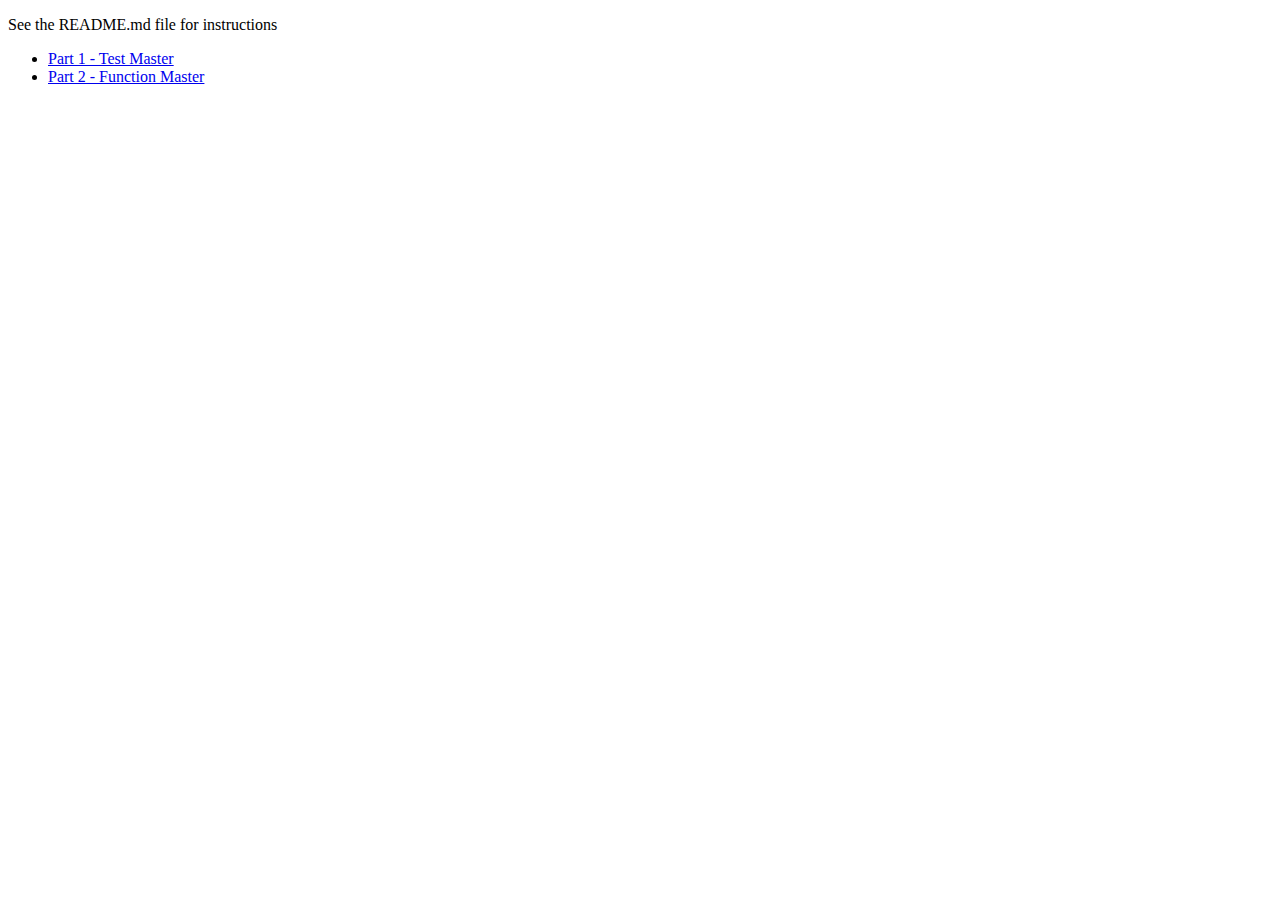
<file: function-master/index.html>
<!doctype html>
<html>
    <head>
        <meta charset="utf-8">
        <title>Function Master</title>
        <meta name="description" content="Function Master: Learn to master the function">
    </head>
    <body>
        <div>
            <p>See the README.md file for instructions</p>
            <ul>
              <li><a href="test-master.html">Part 1 - Test Master</a></li>
              <li><a href="function-master.html">Part 2 - Function Master</a></li>
            </ul>
        </div>
    </body>
</html>
</file>
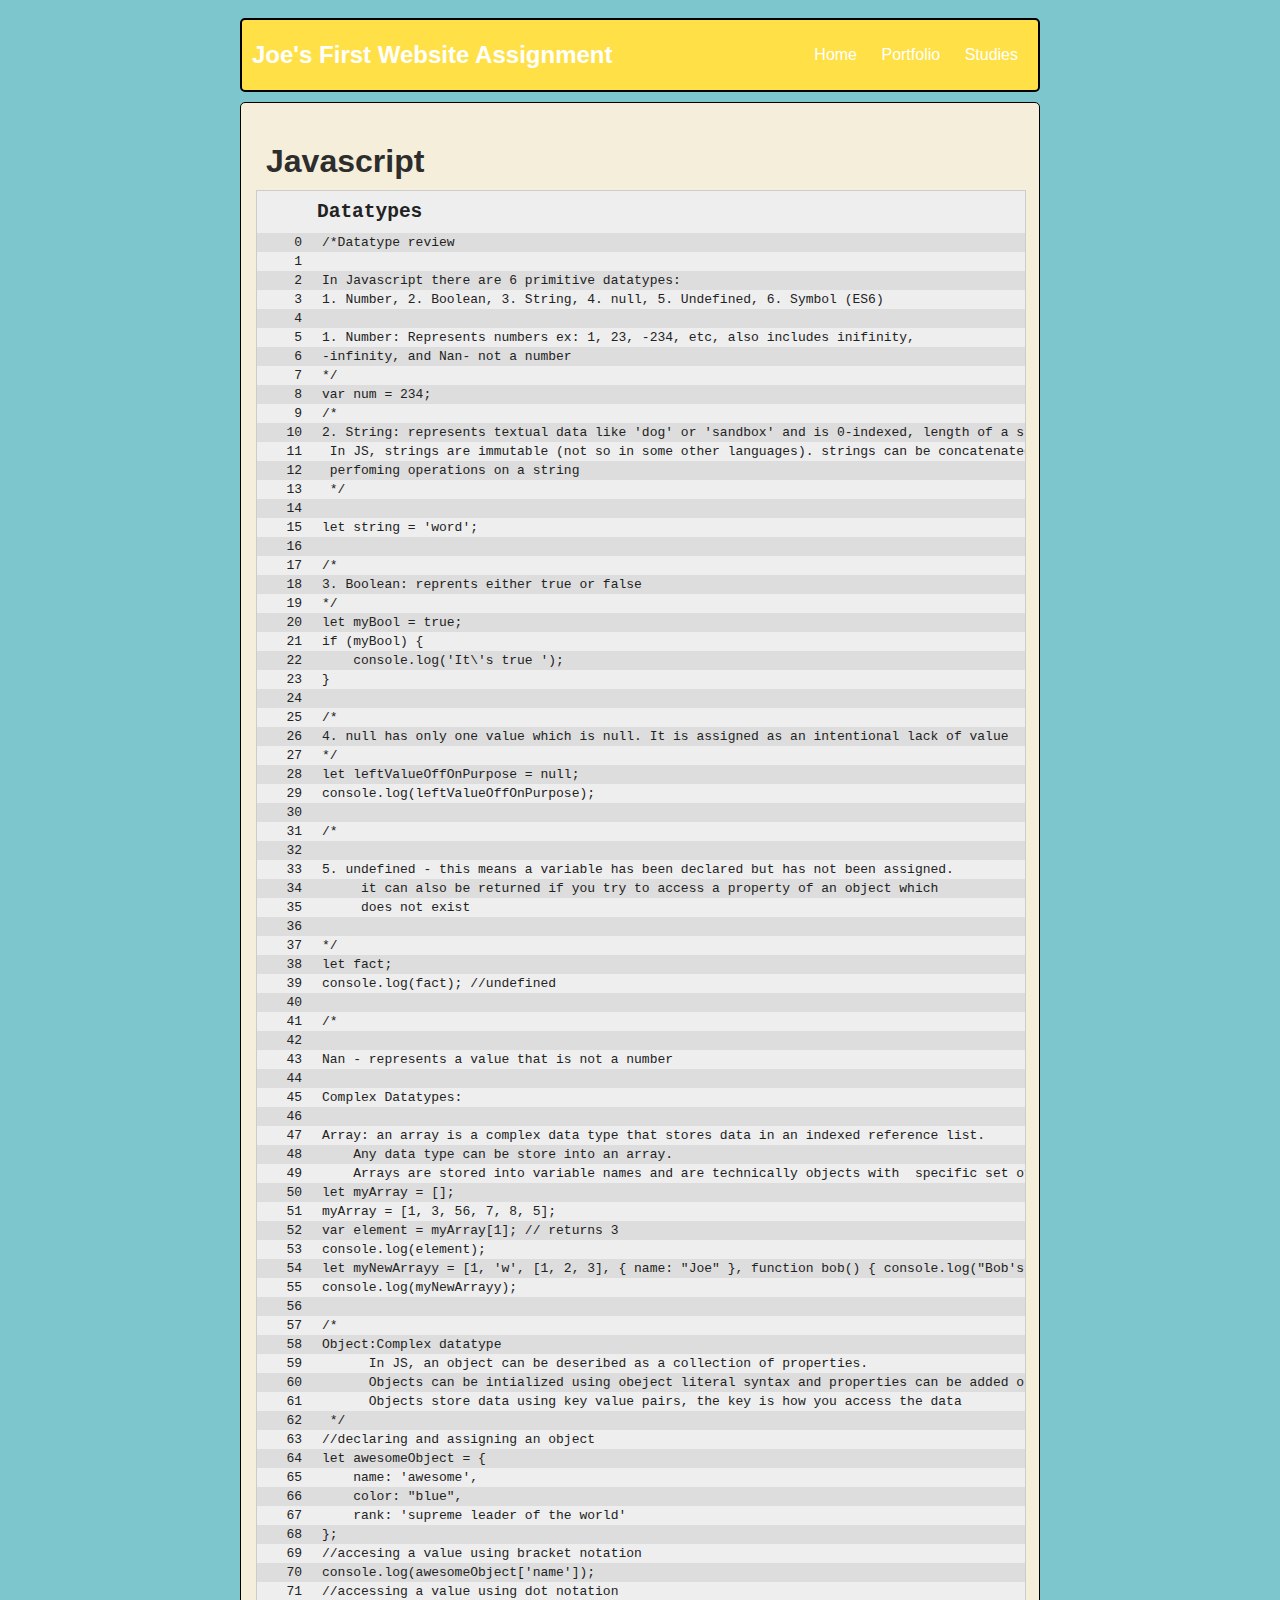
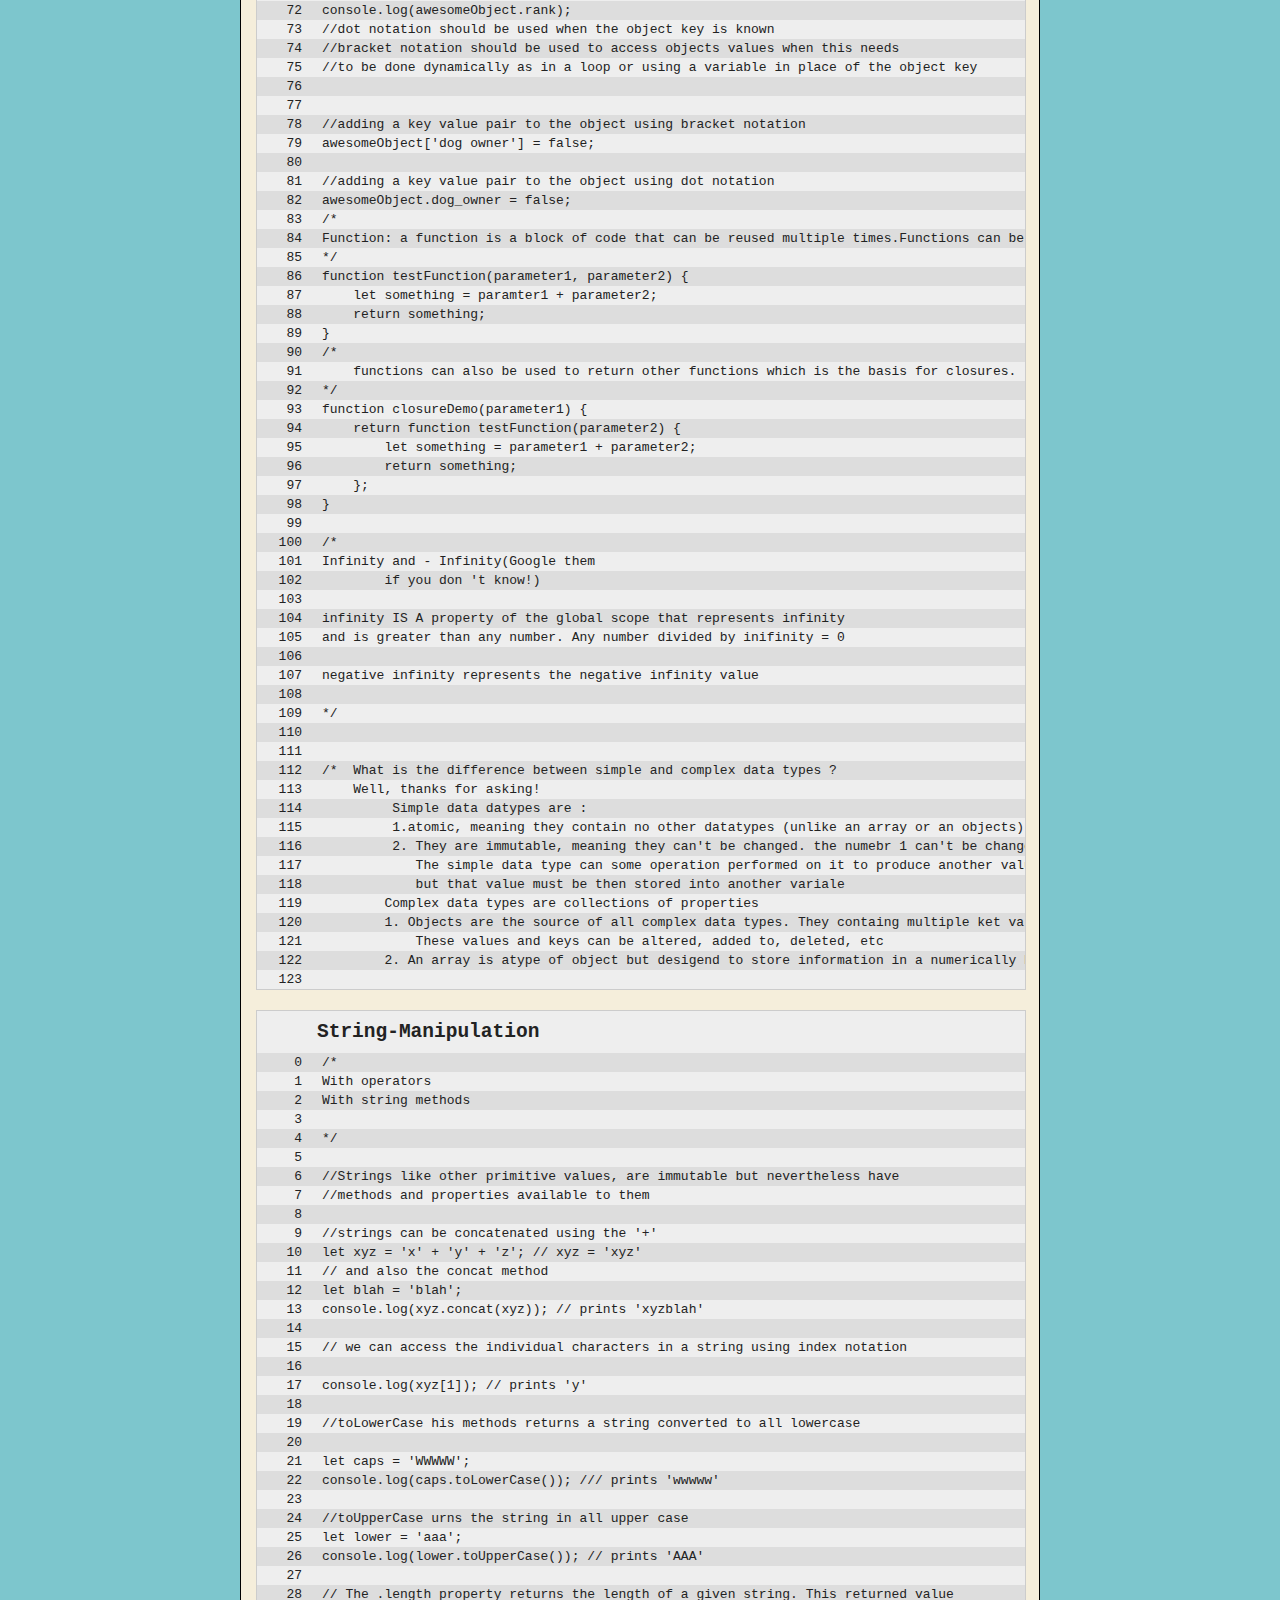
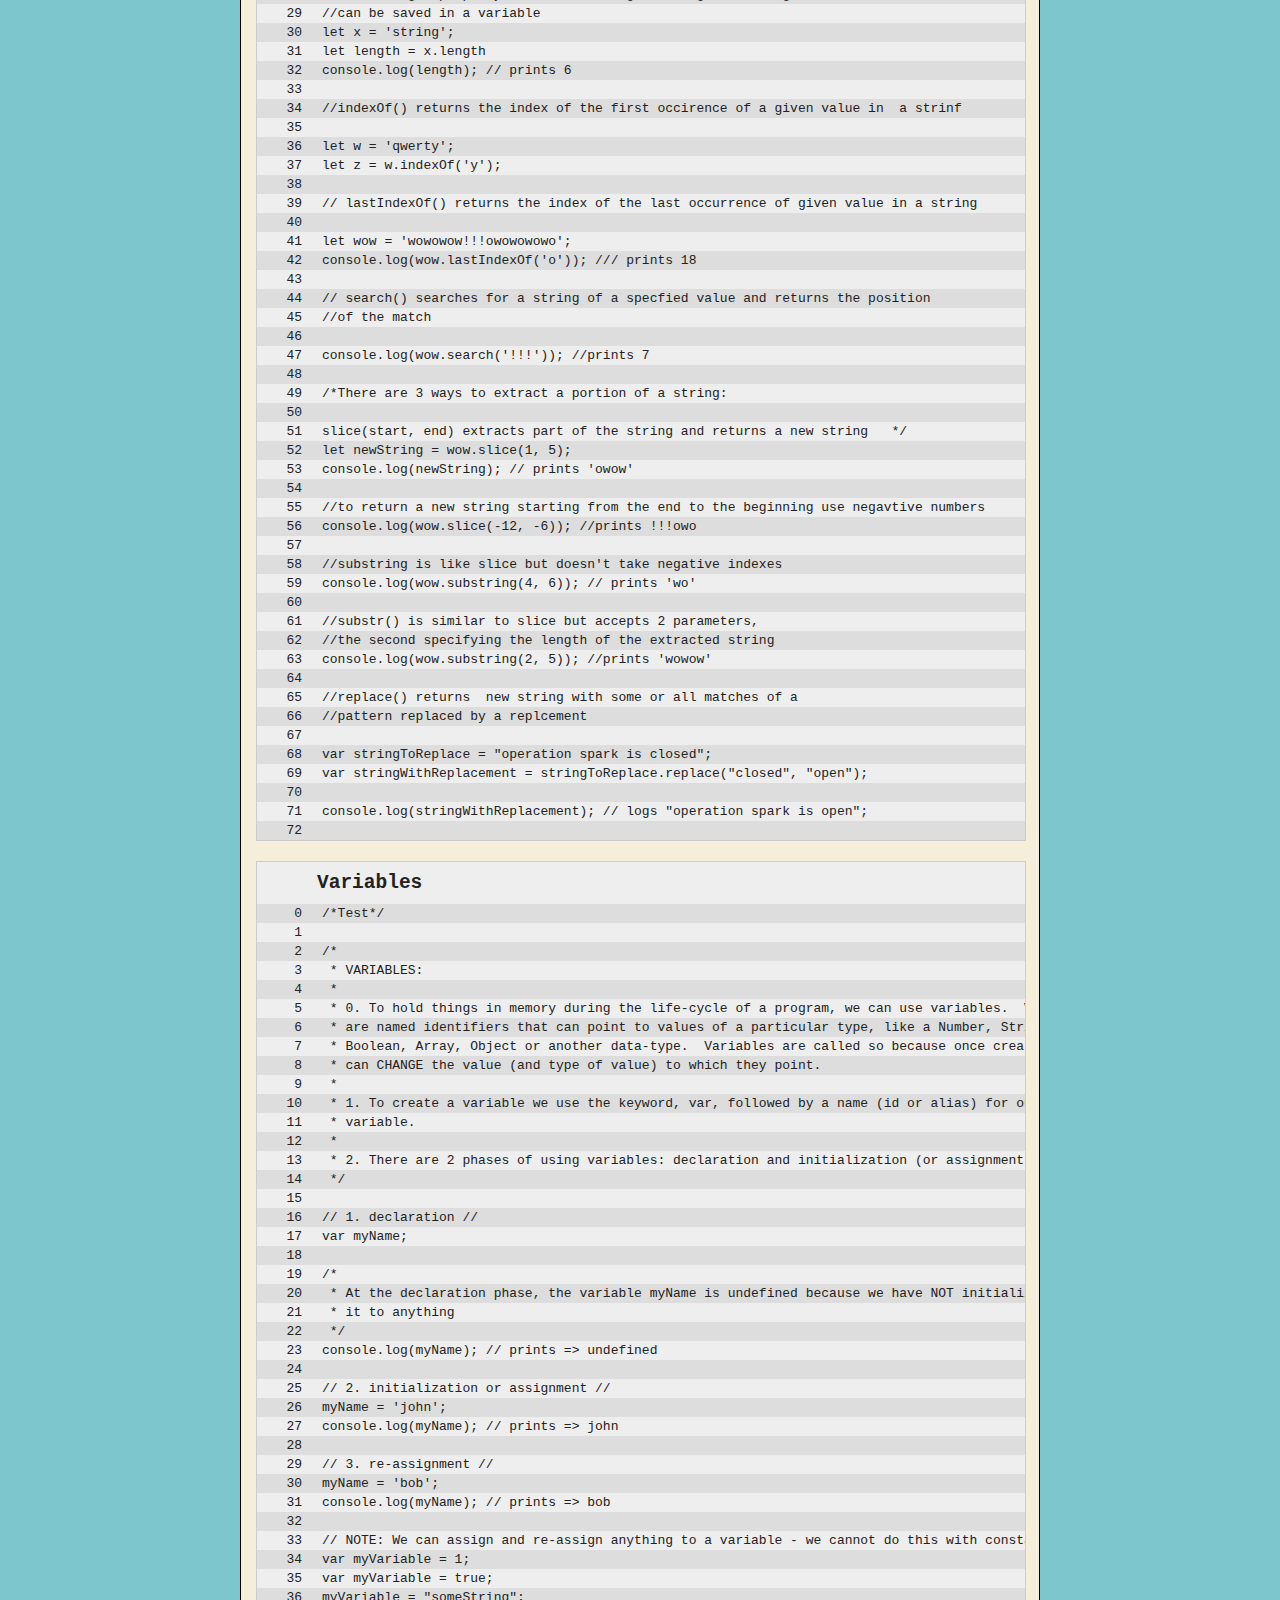
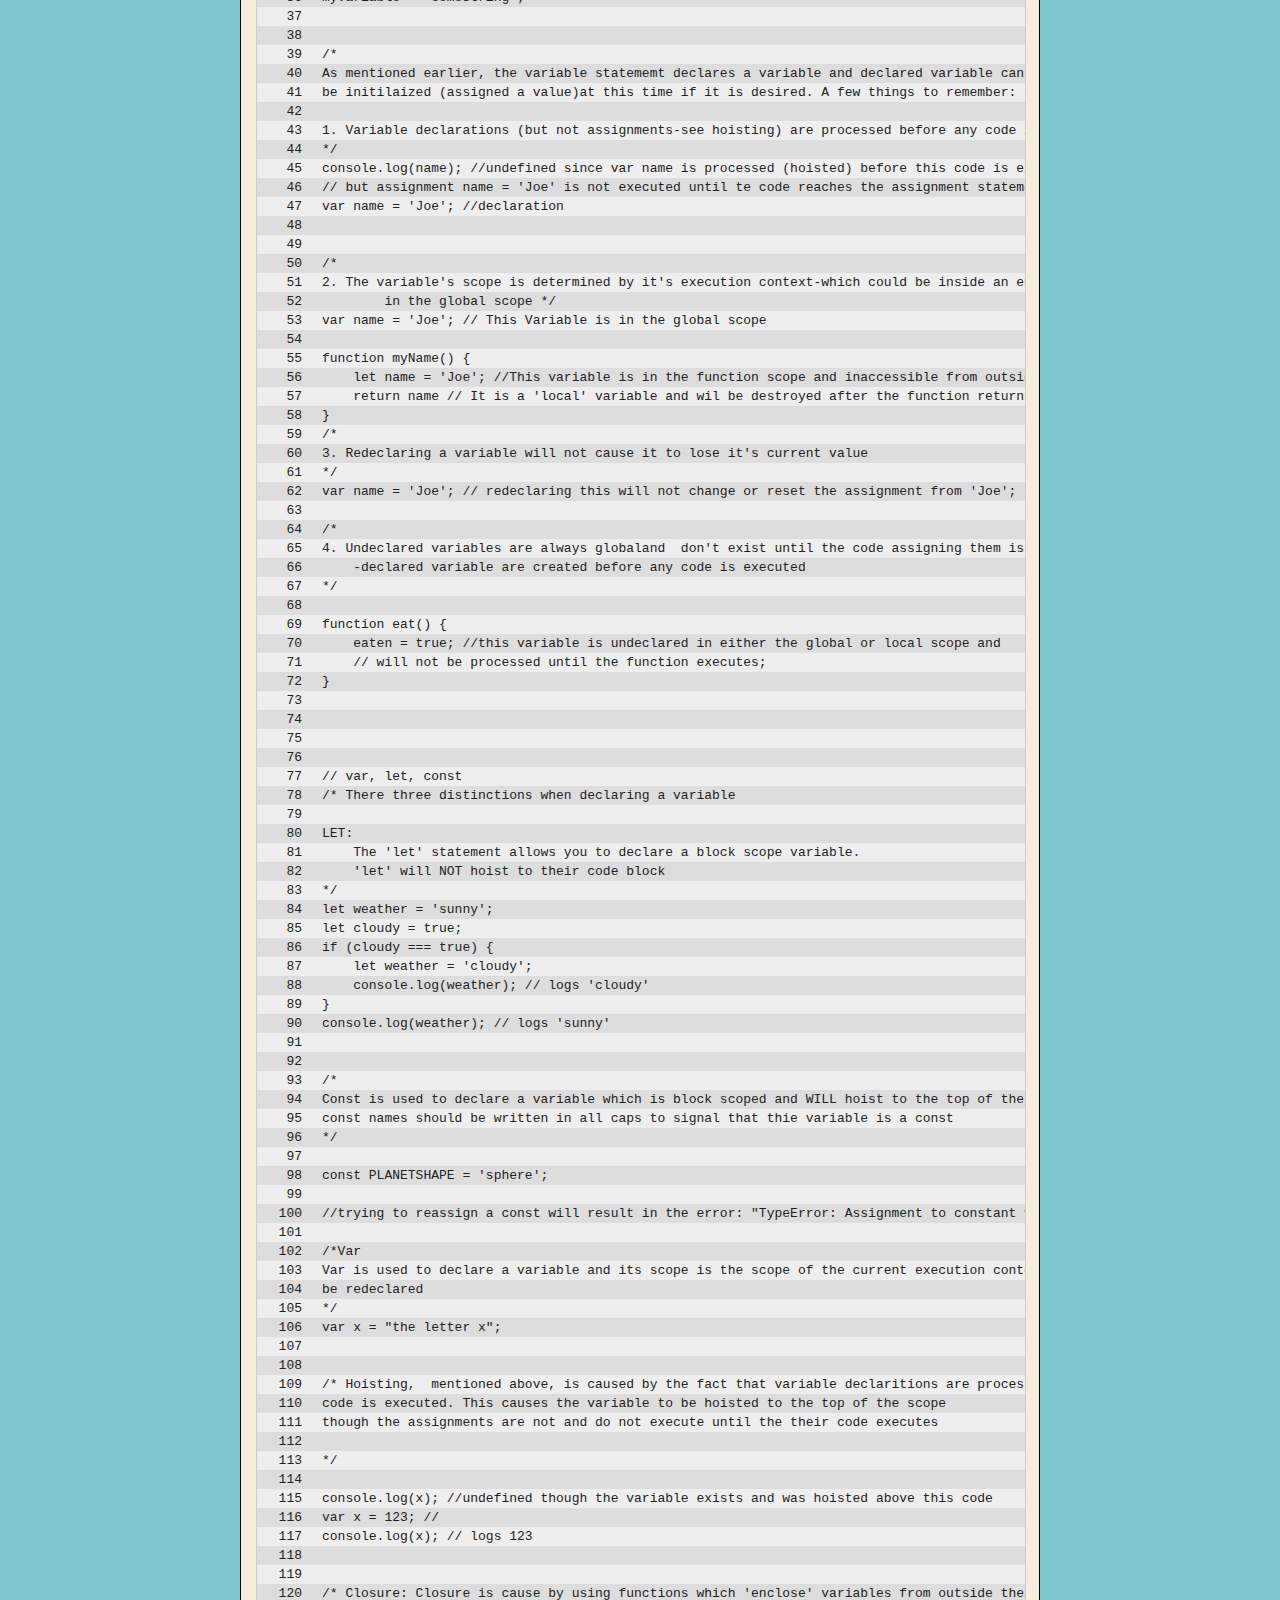
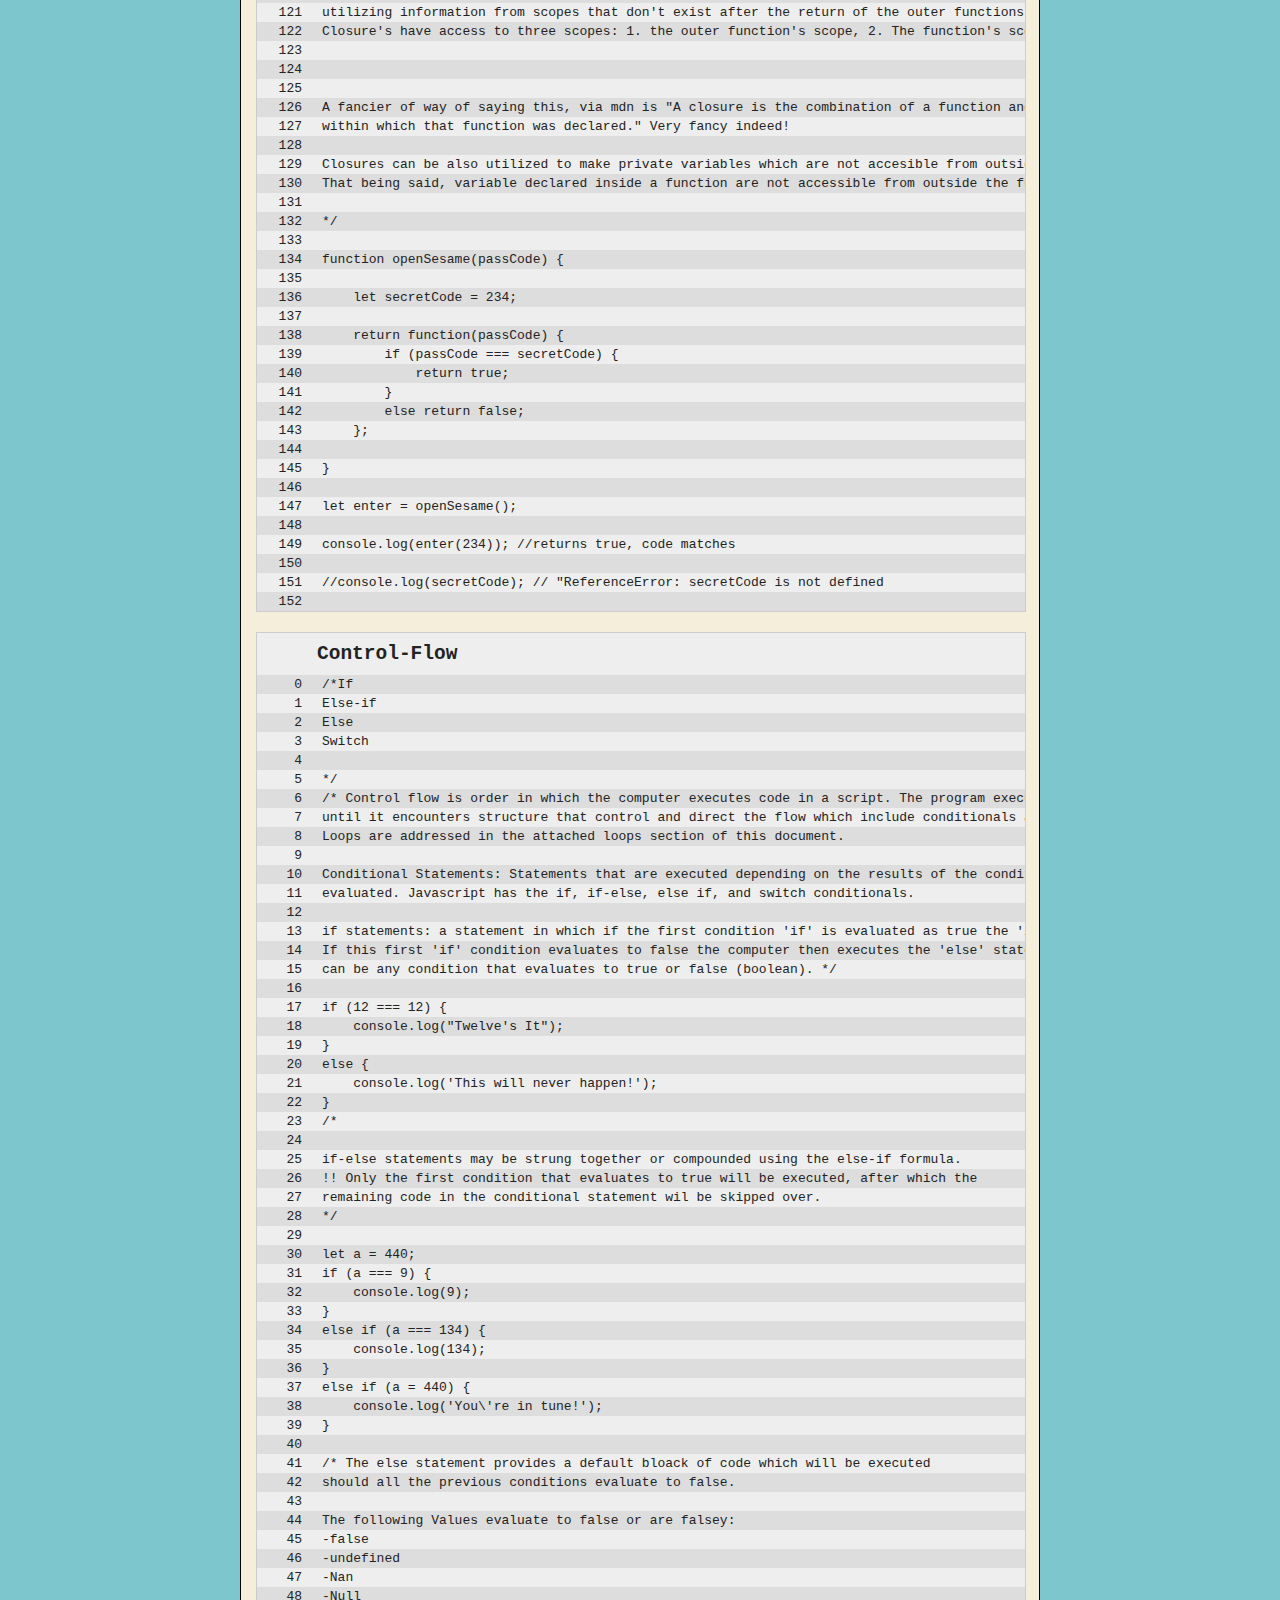
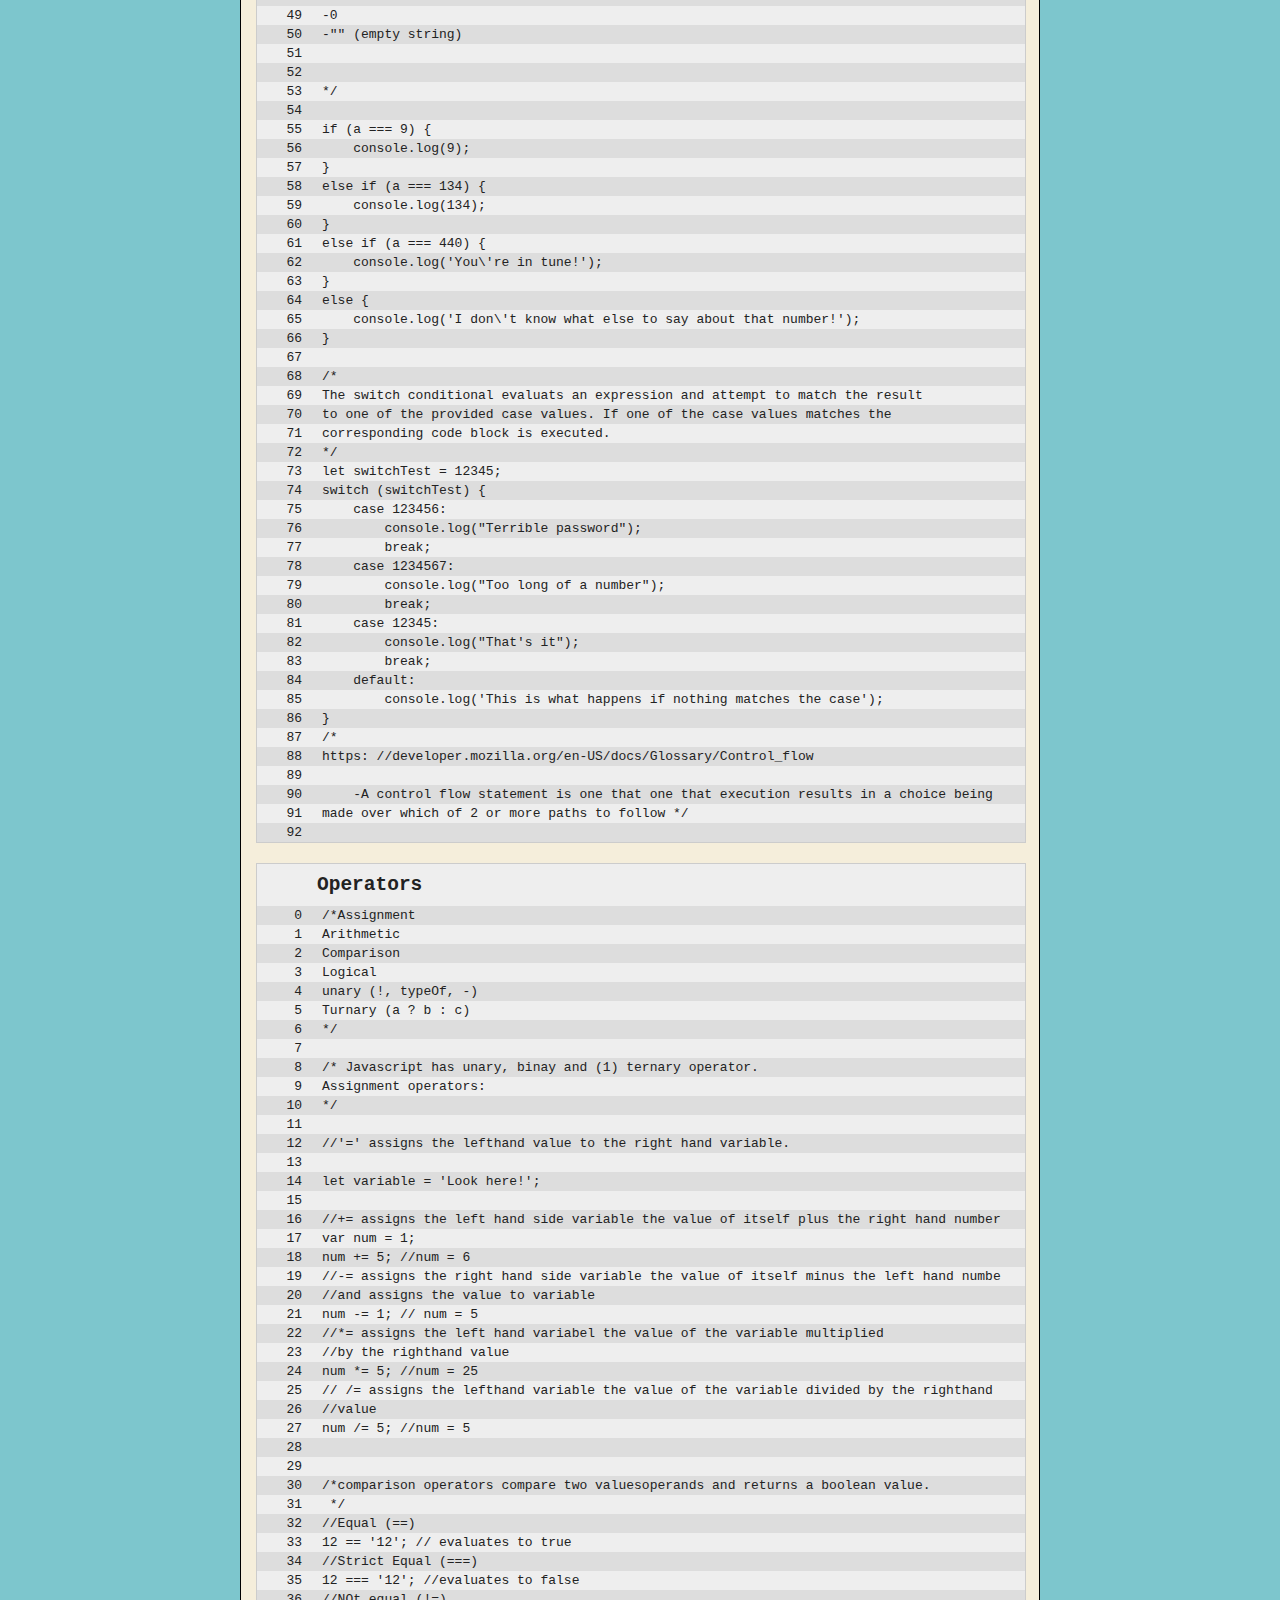
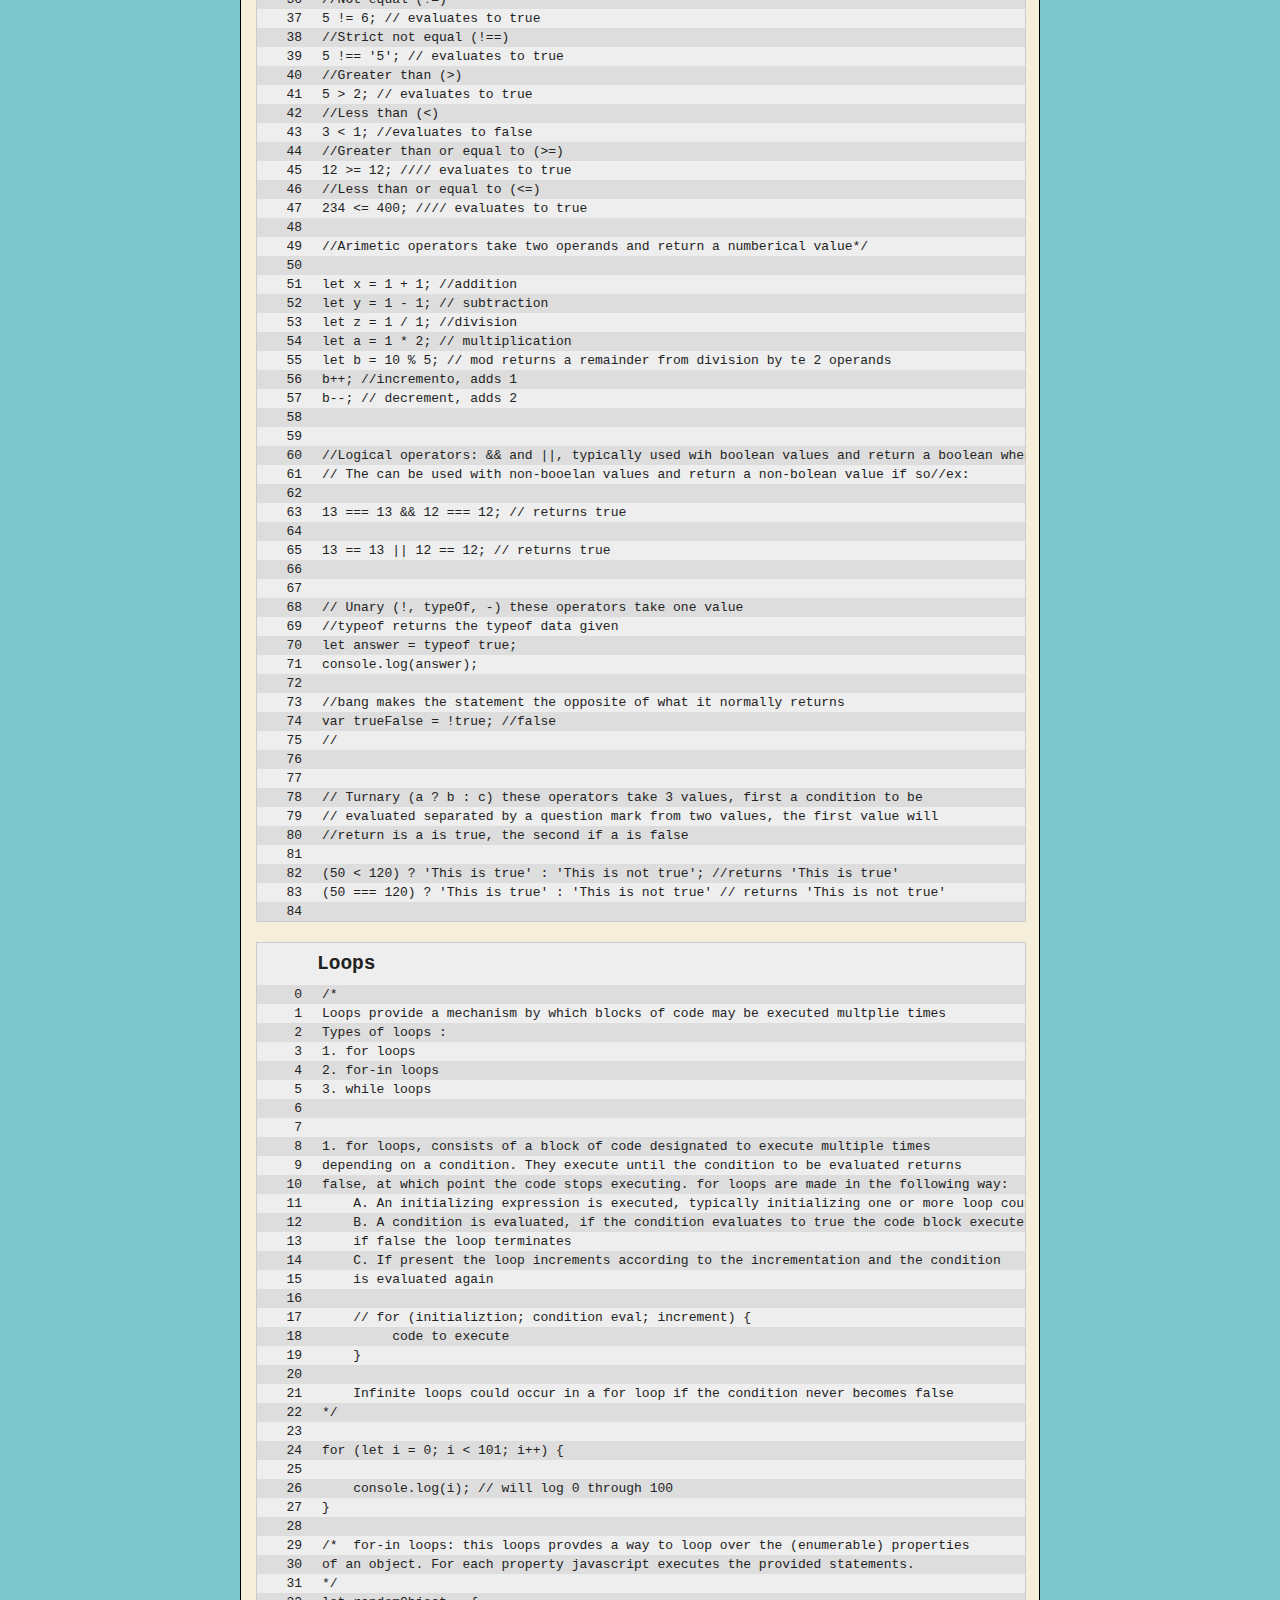
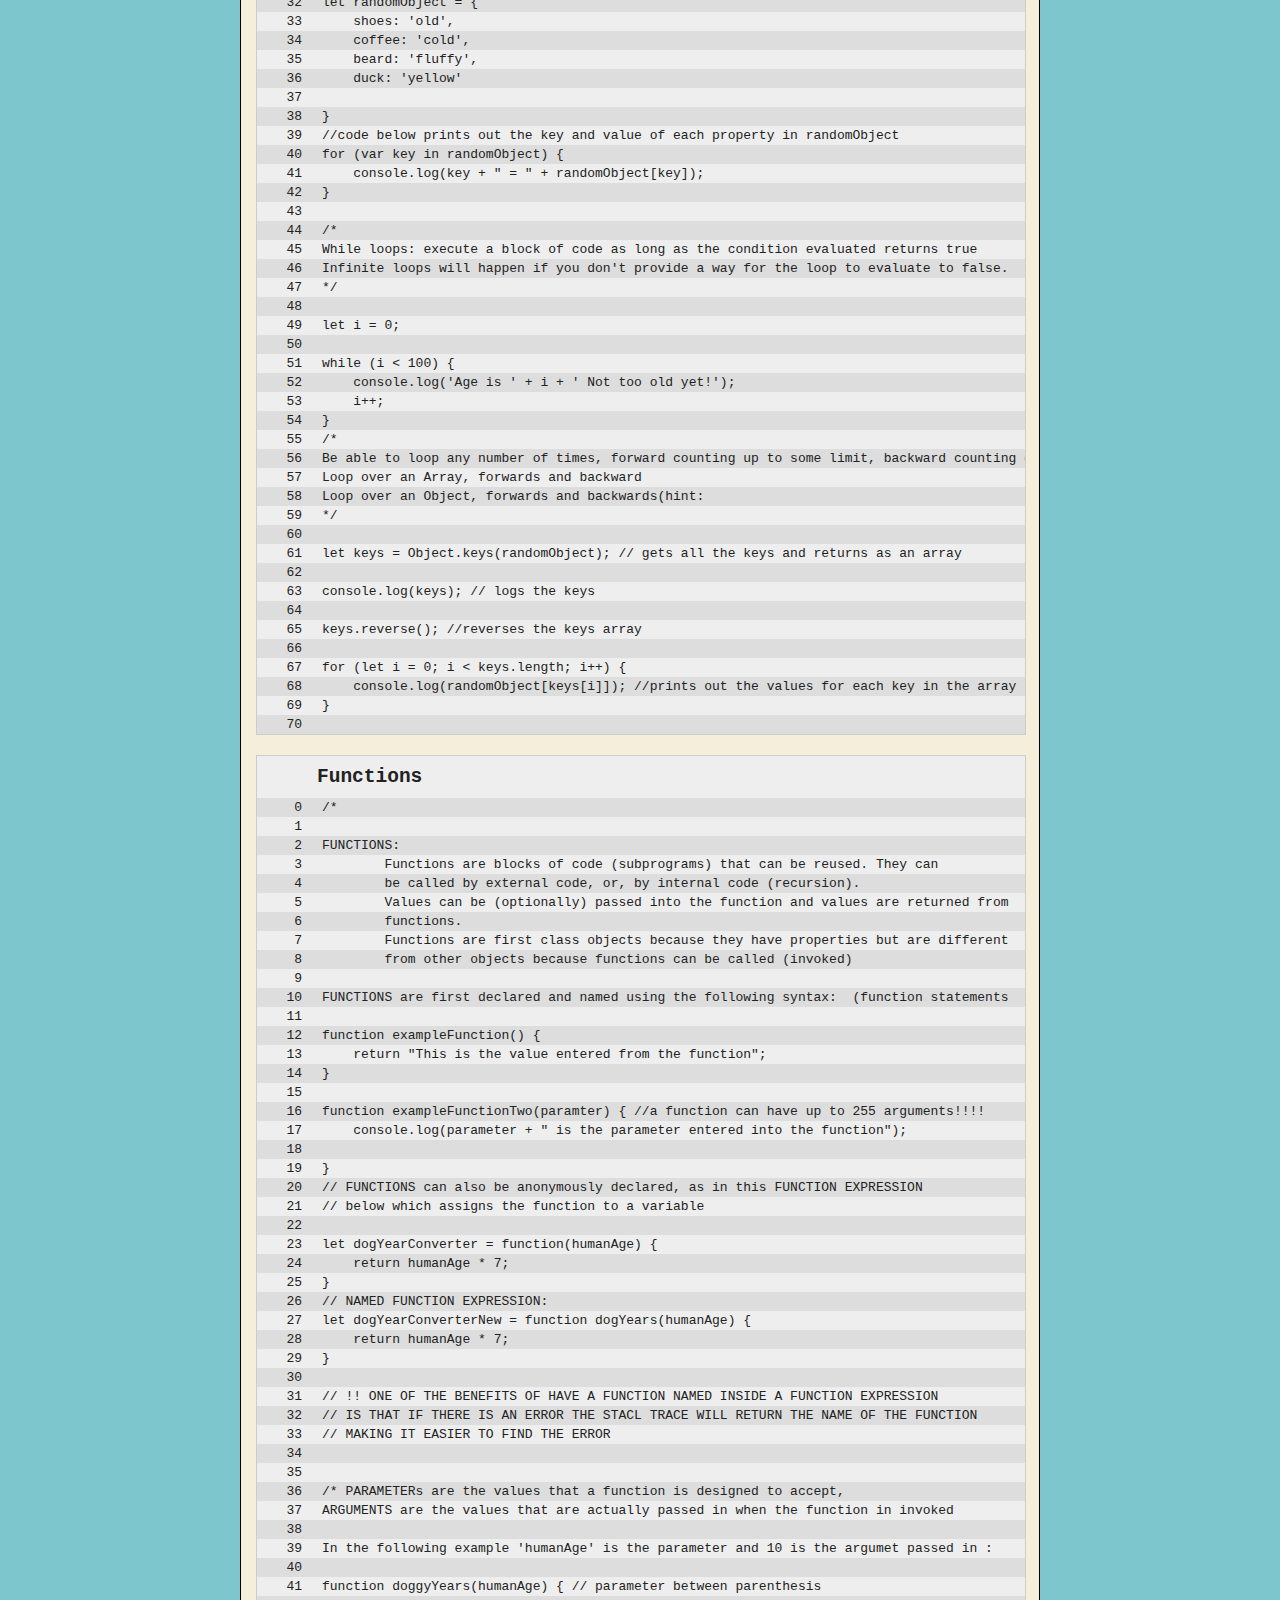
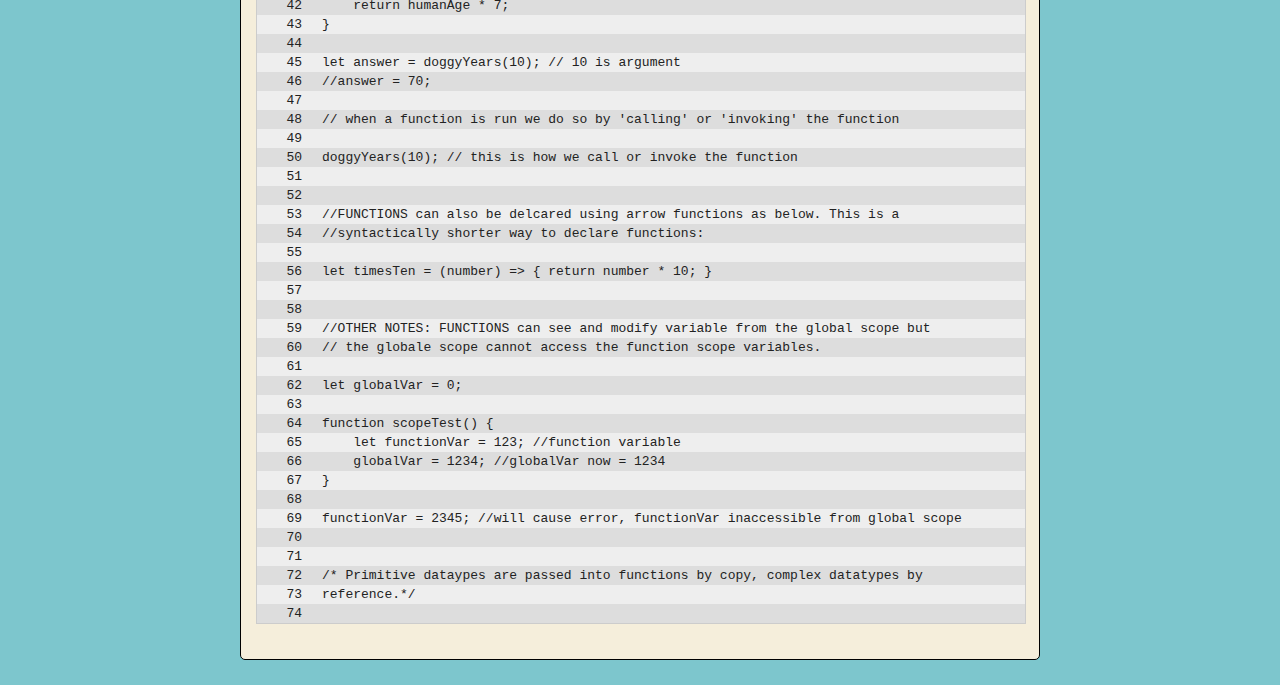
<file: studies.html>
<!DOCTYPE html>
<html>
    <head>
        <script src="https://ajax.googleapis.com/ajax/libs/jquery/2.1.4/jquery.min.js"></script>
        <script>
            /*global $*/
            const topics = [ 'variables', 'datatypes', 'string-manipulation', 'operators', 'control-flow', 'loops', 'functions' ];
            const topicElements = topics.forEach(function(topic, index) {
                const $header = $('<h2>').addClass('topic-heading').text(topic);
                const $div = $('<div>').addClass('code').attr('id', topic).append($header);
                $.get(`/studies/${topic}.js`, function (response) {
                    const split = response.split('\n');
                    const $splitElements = split.map(function(line, index) {
                        const $line = $('<div>').addClass('line');
                        const $lineNumber = $('<div>').addClass('line-number').text(index);
                        const $content = $('<div>').addClass('line-content').text(line);
                        return $line.append($lineNumber, $content);
                    });
                    $div.append($splitElements);
                    $div.appendTo('.content');
                })
            });
        </script>
        <link rel="stylesheet" href="css/studies.css" type="text/css" />
        <title>Studies</title>
    </head>
    <body>
        <div id="all-contents">
         <nav>
                <header>Joe's First Website Assignment</header>
                <ul>
                    <li><a href="index.html">Home</a></li>
                    <li><a href="portfolio.html">Portfolio</a></li>
                    <li><a href="studies.html">Studies</a></li>
                </ul>
            </nav>
            
        <main>
            <div class="content">
                <h1>Javascript</h1>
                
            </div>
        </main>
    </div>
    </body>
</html>
</file>
<file: css/studies.css>
body {
    background: rgb(125, 198, 205);
    color: rgb(45, 45, 45);
    padding: 10px;
    font-family: arial;
}
header {
    font-size: 1.5em;
    font-weight: bold;
}
[id=all-contents] {
    max-width: 800px;
    margin: auto;
}

 /* navigation menu */
               nav {
                background: #FFE147;
                margin: 0 auto;
                display: flex;
                padding: 10px;
                border-radius: 5px;
                border-style: solid;
                border-color: black;
                border-width: 2px;
                margin-bottom: 10px;
                
            }
            nav header {
                display: flex;
                align-items: center;
                color: rgb(255, 255, 255);
                flex: 1;
            }
            nav ul {
                list-style-image: none;
            }
            nav li {
                display: inline-block;
                padding: 0 10px;
            }
            nav a {
                text-decoration: none;
                color: #fff;
            }
    
/* main container area beneath menu */
main {
    background: rgb(245, 238, 219);
    display: flex;
    padding:inherit;
    border-radius: 5px;
    border-style: solid;
    border-color: black;
    border-width: 1px;
}
[class=content] {
    flex: 1;
    border-radius:35px;
    padding: 15px;
    margin-top:15px;
    box-sizing: border-box;
    width: 100%;
}

.content h1, h2, h3, h4, h5, h6 {
    margin: 10px;
}

.content section > a {
    text-decoration: none;
}

.code {
    font-family: monospace;
    background: #eee;
    border: 1px solid #ccc;
    color: #222;
    white-space: pre;
    width: 100%;
    margin-bottom: 20px;
    overflow: scroll;
}

.topic-heading {
    padding-left: 50px;
    text-transform: capitalize;
}

.line {
    display: flex;
    padding: 2px 0;
}

.line:nth-child(even) {
    background: #ddd;
}

.line-number {
    min-width: 40px;
    padding-left: 5px;
    text-align: right;
    padding-right: 20px;
}
</file>
